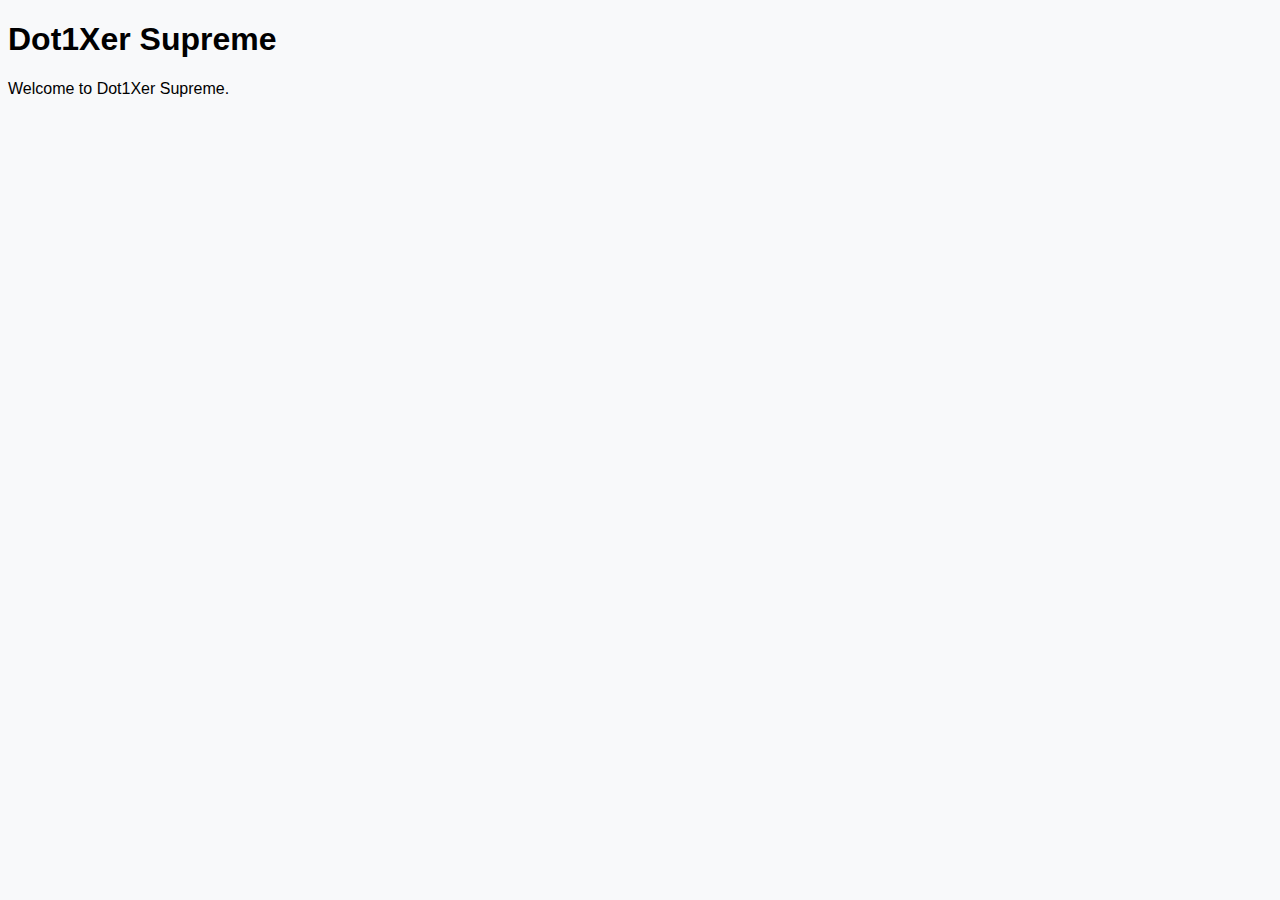
<file: backups/20250406_144036/index.html>
<!DOCTYPE html>
<html lang="en">
<head>
    <meta charset="UTF-8">
    <meta name="viewport" content="width=device-width, initial-scale=1.0">
    <title>Dot1Xer Supreme</title>
    <link rel="stylesheet" href="css/styles.css">
    <script src="js/main.js"></script>
</head>
<body>
    <h1>Dot1Xer Supreme</h1>
    <p>Welcome to Dot1Xer Supreme.</p>
</body>
</html>
</file>
<file: backups/20250406_144036/css/styles.css>
/* Dot1Xer Supreme - Main Stylesheet */
:root {
    --primary-color: #6a1b9a;
    --secondary-color: #14b789;
    --light-gray: #f8f9fa;
}
body {
    font-family: 'Segoe UI', Tahoma, Geneva, Verdana, sans-serif;
    background-color: var(--light-gray);
}
</file>
